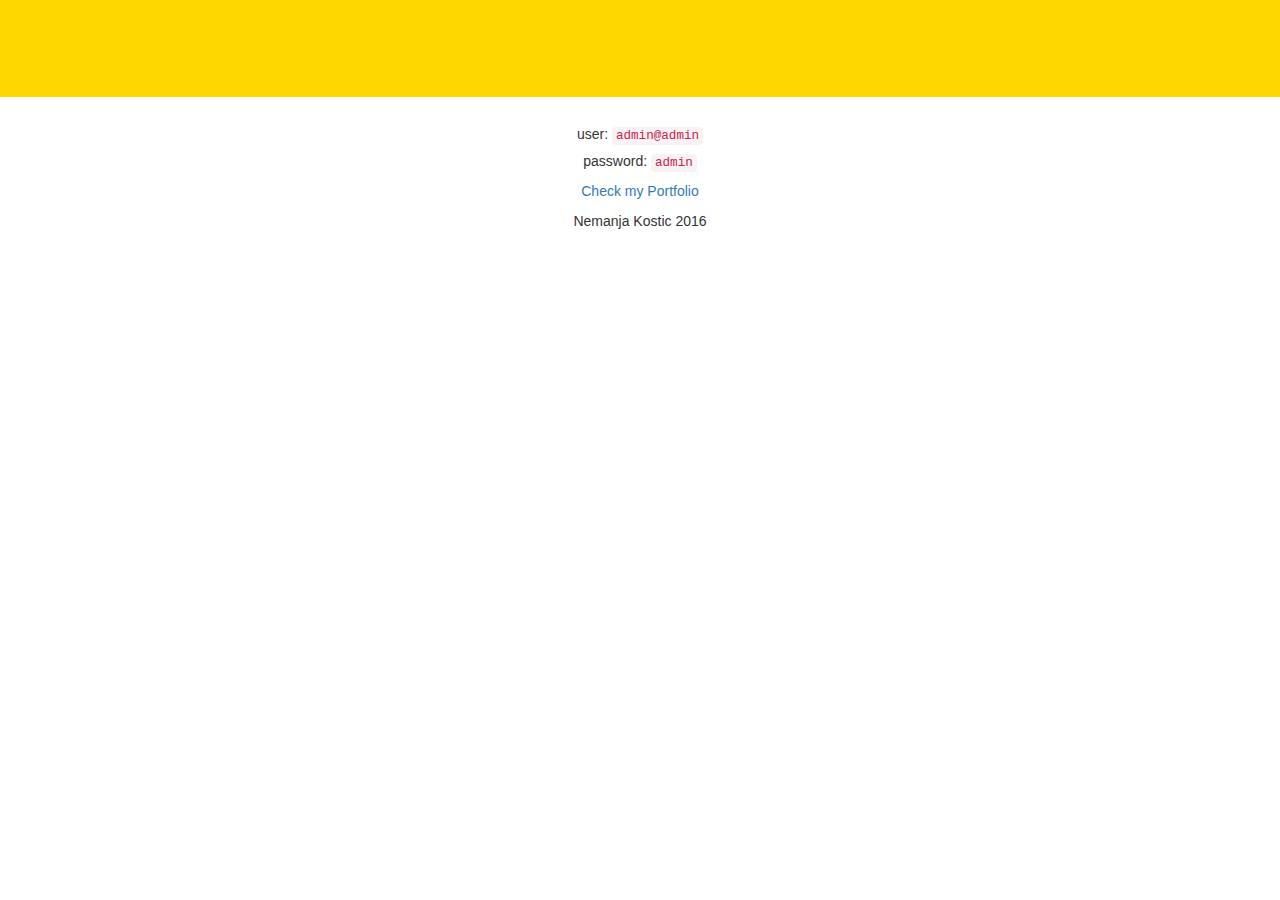
<file: index.html>
<!DOCTYPE html>
<html ng-app="app">
<head>
    <meta charset="utf-8" />
    <title>AngularJS User Registration and Login</title>
    <meta name="viewport" content="width=device-width, initial-scale=1.0">
    <link rel="stylesheet" href="https://maxcdn.bootstrapcdn.com/bootstrap/3.3.7/css/bootstrap.min.css" integrity="sha384-BVYiiSIFeK1dGmJRAkycuHAHRg32OmUcww7on3RYdg4Va+PmSTsz/K68vbdEjh4u" crossorigin="anonymous">
    <link href="app-content/app.css" rel="stylesheet" />
    <script src="http://code.jquery.com/jquery-2.0.3.min.js"></script>
    <script src="http://code.jquery.com/jquery-2.1.1.min.js"></script>
    <script src="http://code.angularjs.org/1.2.20/angular.js"></script>
    <script src="http://code.angularjs.org/1.2.20/angular-route.js"></script>
    <script src="http://code.angularjs.org/1.2.13/angular-cookies.js"></script>
</head>
<body>

    <div class="jumbotron">
        <div class="container">
            <div class="col-sm-8 col-sm-offset-2">
                <div ng-class="{ 'alert': flash, 'alert-success': flash.type === 'success', 'alert-danger': flash.type === 'error' }" ng-if="flash" ng-bind="flash.message"></div>
                <div ng-view></div>
            </div>
        </div>
    </div>
    <div class="text-center">
        <h5>user: <code>admin@admin</code><h5>
         <h5>password: <code>admin</code></h5>
        <p>
            <a href="http://nemanjakostic.com/Portfolio/" target="_blank">Check my Portfolio</a>
        </p>
        <p>Nemanja Kostic 2016</p>
    </div>

    <script src="app.js"></script>
    <script src="app-services/authentication.service.js"></script>
    <script src="app-services/flash.service.js"></script>
    <script src="app-services/user.service.local-storage.js"></script>
    <script src="home/home.controller.js"></script>
    <script src="login/login.controller.js"></script>
    <script src="register/register.controller.js"></script>
</body>
</html>
</file>
<file: app-content/app.css>
﻿.jumbotron  {background-color: gold;}
</file>
